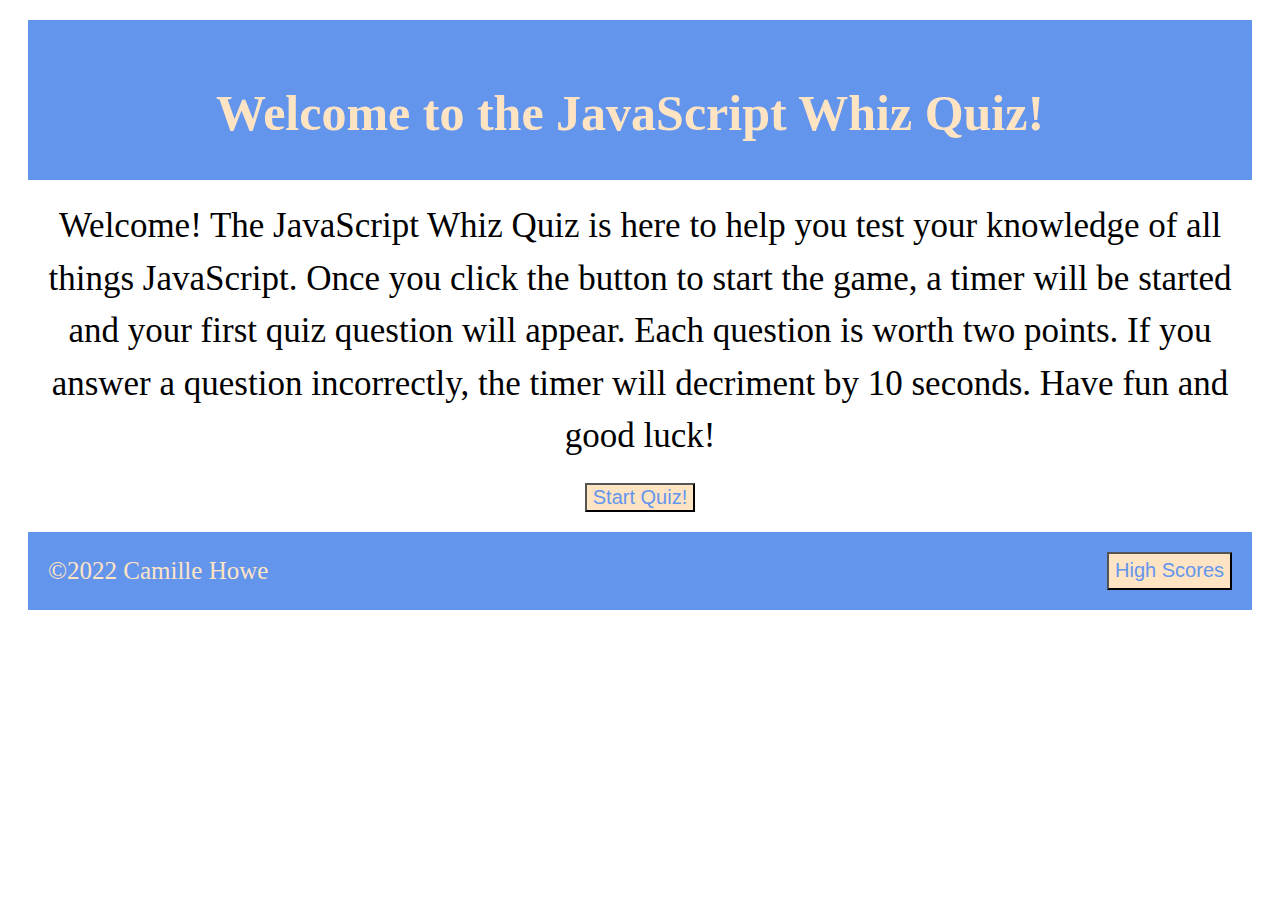
<file: index.html>
<!DOCTYPE html>
<html lang="en">

<head>
    <meta charset="UTF-8">
    <meta name="viewport" content="width=device-width, initial-scale= 1.0">
    <meta http-equiv="X-UA-Compatible" content="IE=edge">
    <title>JavaScript Whiz Quiz</title>
    <link rel="stylesheet" href="./assets/css/style.css">
</head>

<body>
    <header>
        <p id="count-down"></p>
        <h1> Welcome to the JavaScript Whiz Quiz!</h1>
    </header>
    <main class="welcome-page">
        <p>
            Welcome! The JavaScript Whiz Quiz is here to help you test your knowledge of all things JavaScript.
            Once you click the button to start the game, a timer will be started and your first quiz question will
            appear.
            Each question is worth two points. If you answer a question incorrectly, the timer will decriment by 10
            seconds.
            Have fun and good luck!
        </p>
        <div class="button">
            <button class="btn" id="start-quiz" type="click">Start Quiz!</button>
        </div>
    </main>
    <section class="question-container" id="hide">
        <div id="question"></div>
        <div class="choice-container"></div>
        <div class="dis-correct"></div>
    </section>
    <div class="high-score" >
        <form>
            <h2>Your high score is:</h2>
            <label>Enter Initials:</label>
            <input type="text" id="initials" placeholder="Initials Here">
        </form>
    </div>
    <footer>
        <p>&copy;2022 Camille Howe</p>
        <button id="high-scores-btn">
            <a href="./high-score.html">High Scores</a>
        </button>
    </footer>
    <script src="./assets/js/script.js"></script>
</body>

</html>
</file>
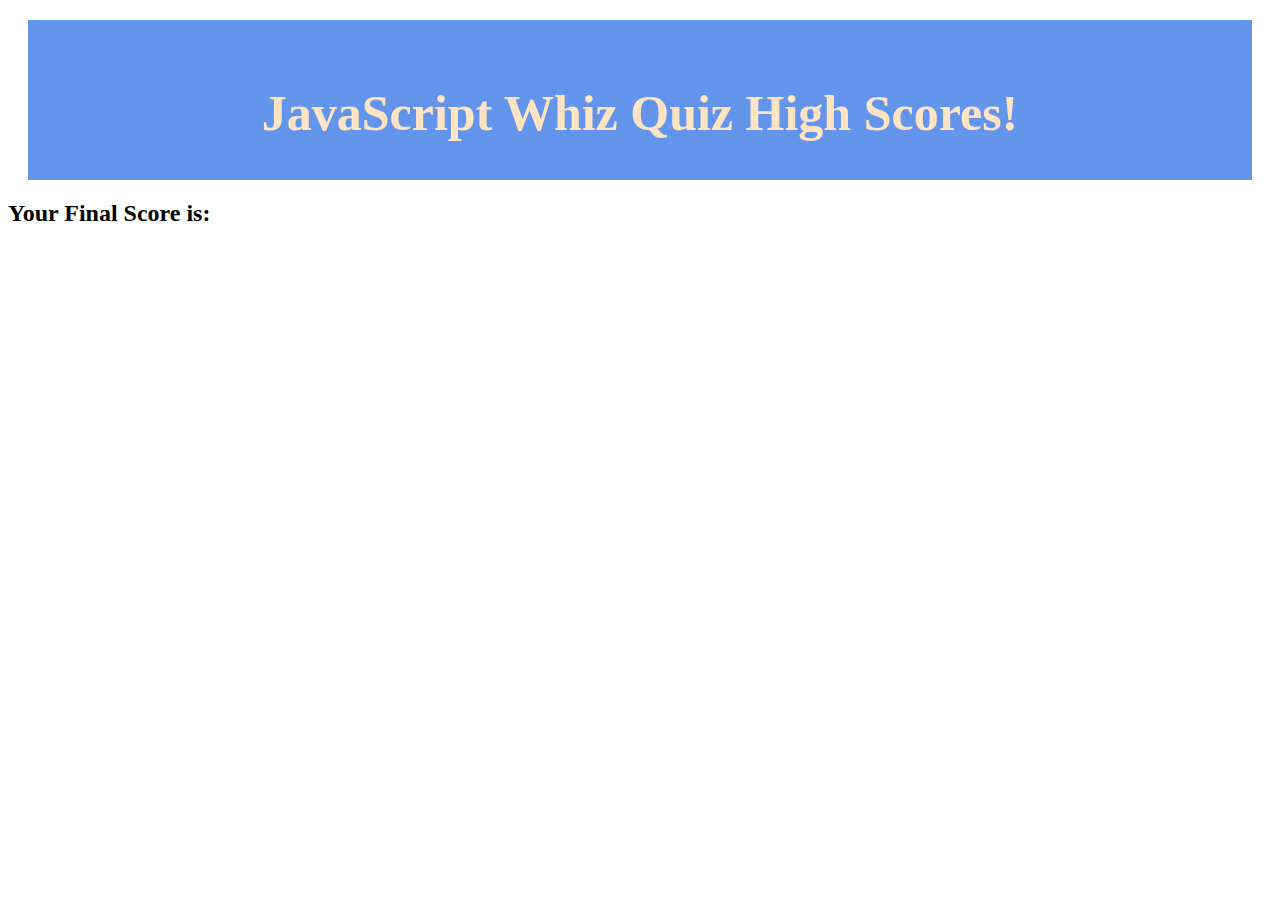
<file: high-score 5.30.10 PM.html>
<!DOCTYPE html>
<html lang="en">

<head>
    <meta charset="UTF-8">
    <meta name="viewport" content="width=device-width, initial-scale= 1.0">
    <meta http-equiv="X-UA-Compatible" content="IE=edge">
    <title>JavaScript Whiz Quiz</title>
    <link rel="stylesheet" href="./assets/css/style.css">
</head>
<body>
    <header class="high-scores">
    <h1>JavaScript Whiz Quiz High Scores!</h1>
    </header>
    <h2>Your Final Score is:</h2>

</body>
</file>
<file: assets/css/style.css>
header{
    background-color: cornflowerblue;
    height: 100px;
    padding: 30px 0;
    margin:20px;
}

header h1{
    font-size: 50px;
    color: bisque;
   text-align: center;
}
header p{
    color:coral;
    font-size: 30px;
   float:right;
   padding-right: 20px;
}

.welcome-page p{
    font-size: 35px;
    text-align: center;
    line-height: 1.5;
    margin: 20px;
}
.button{
    text-align: center;
}
#start-quiz{
    background-color: bisque;
    color:cornflowerblue;
    font-size: 20px;
    text-align: center;
}
#question{
    text-align: center;
    font-size: 30px;
    color: cornflowerblue;
    background-color: bisque;
    margin: 20px;
}
.answers{
    display: flex;
    justify-content: center;
    align-items: center;
}
.choice-button{
    background-color: cornflowerblue;
    color:bisque;
    font-size: 45px;
    text-align: center;
    width:100%;
    margin: 20px;
}
#hide{
    display: none;
}

footer{
    background-color: cornflowerblue;
    color:bisque;
   margin: 20px;
    display: flex;
    justify-content: space-between;
    text-align: center;
}
footer p{
    font-size: 25px;
    margin-left: 20px;
}
.high-score{
   display: none;
    
}
#high-scores-btn{
    background-color: bisque;
    color: cornflowerblue;
    font-size: 20px;
    margin: 20px;
}
#high-scores-btn a{
    text-decoration: none;
    color: cornflowerblue;
}
.high-scores{
    background-color: cornflowerblue;
    height: 100px;
    padding: 30px 0;
    margin:20px;
}
</file>
